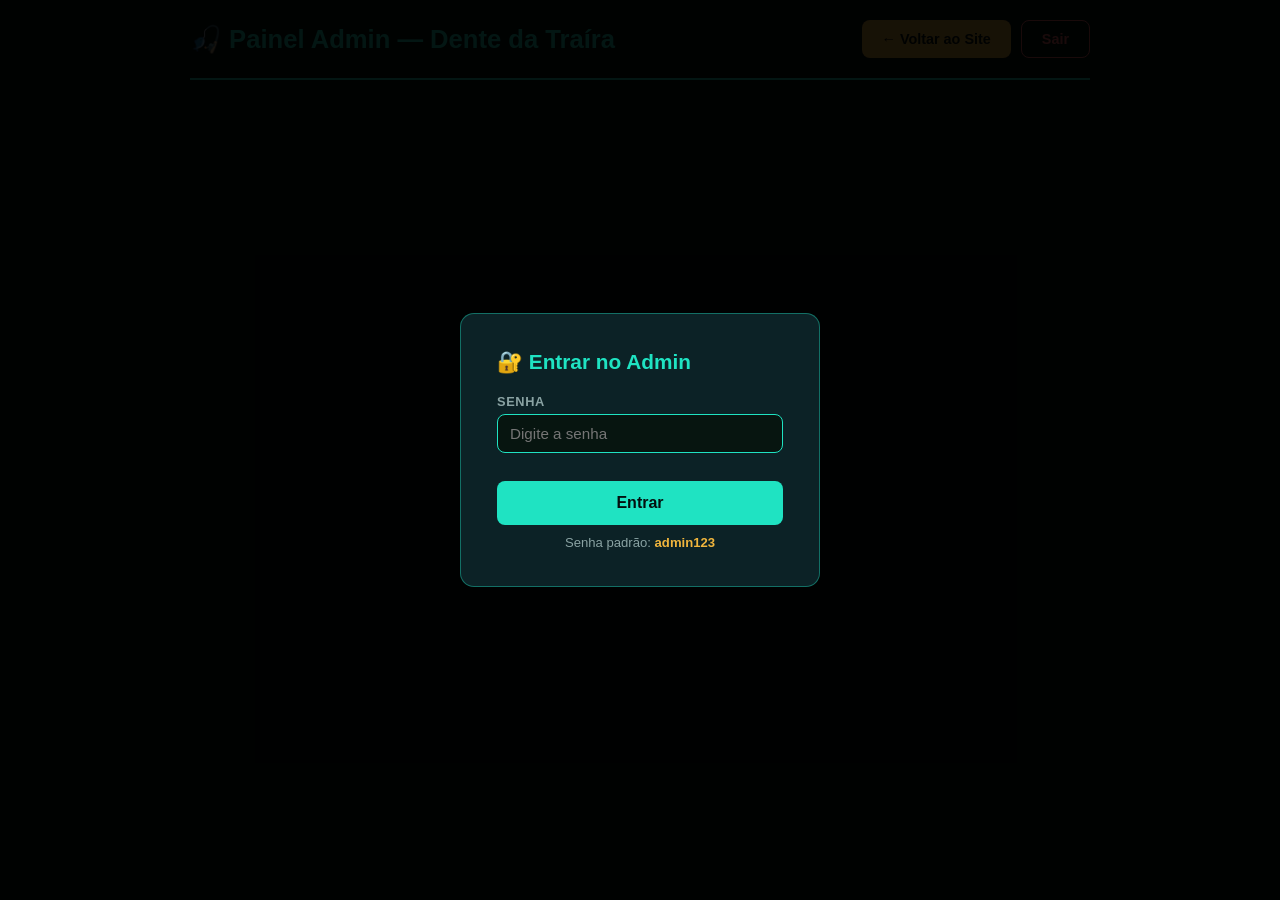
<file: admin/admin.html>
<!DOCTYPE html>
<html lang="pt-BR">
<head>
  <meta charset="UTF-8">
  <meta name="viewport" content="width=device-width, initial-scale=1.0">
  <title>Admin · Dente da Traíra</title>
  <style>
    *{margin:0;padding:0;box-sizing:border-box;}
    body{font-family:'Segoe UI',sans-serif;background:#04100f;color:#e7f3f1;padding:20px;min-height:100vh;cursor:default;}
    .container{max-width:900px;margin:0 auto;}
    header{display:flex;justify-content:space-between;align-items:center;margin-bottom:36px;border-bottom:2px solid #1fe3c2;padding-bottom:20px;flex-wrap:wrap;gap:12px;}
    h1{font-size:1.6rem;color:#1fe3c2;font-weight:700;}
    .header-btns{display:flex;gap:10px;}
    .btn-voltar{background:#f0b53d;color:#04100f;border:none;padding:10px 20px;border-radius:8px;cursor:pointer;font-weight:700;text-decoration:none;display:inline-flex;align-items:center;gap:6px;transition:.2s;font-size:.9rem;}
    .btn-voltar:hover{background:#e0a32d;transform:translateY(-2px);}
    .btn-logout{background:transparent;color:#ff6b6b;border:1px solid #ff6b6b;padding:10px 20px;border-radius:8px;cursor:pointer;font-weight:700;transition:.2s;font-size:.9rem;}
    .btn-logout:hover{background:rgba(255,107,107,.1);transform:translateY(-2px);}
    .card{background:#0c2226;border:1px solid rgba(31,227,194,.25);border-radius:14px;padding:28px;margin-bottom:20px;}
    .card h2{color:#1fe3c2;margin-bottom:18px;font-size:1.15rem;font-weight:700;}
    .info{background:rgba(31,227,194,.08);border-left:3px solid #1fe3c2;padding:10px 14px;margin-bottom:18px;border-radius:0 6px 6px 0;font-size:.85rem;color:#8aa3a3;}
    .rede-box{background:#07191a;border:1px solid rgba(255,255,255,.06);border-radius:10px;padding:16px;margin-bottom:12px;}
    .rede-box h3{color:#e7f3f1;margin-bottom:12px;font-size:.95rem;font-weight:600;display:flex;align-items:center;gap:8px;}
    .row{display:grid;grid-template-columns:1fr 1fr;gap:14px;margin-bottom:4px;}
    label{display:block;margin-bottom:5px;font-weight:600;color:#8aa3a3;font-size:.8rem;text-transform:uppercase;letter-spacing:.05em;}
    input, select{width:100%;padding:10px 12px;background:#04100f;border:1px solid rgba(31,227,194,.3);color:#e7f3f1;border-radius:8px;font-size:.95rem;transition:.2s;cursor:text;font-family:'Segoe UI',sans-serif;}
    select{cursor:pointer;}
    input:focus, select:focus{outline:none;border-color:#1fe3c2;background:#071510;}
    .btn-salvar{width:100%;padding:13px;background:#1fe3c2;color:#04100f;border:none;border-radius:8px;font-weight:700;font-size:1rem;cursor:pointer;transition:.2s;margin-top:12px;}
    .btn-salvar:hover{background:#0dd5b6;transform:translateY(-2px);}
    .btn-add{width:100%;padding:11px;background:transparent;border:1px dashed rgba(31,227,194,.4);color:#1fe3c2;border-radius:8px;font-size:.9rem;cursor:pointer;font-family:'Segoe UI',sans-serif;transition:.2s;margin-top:4px;}
    .btn-add:hover{background:rgba(31,227,194,.08);border-color:#1fe3c2;}
    .btn-remover{padding:9px 14px;background:transparent;border:1px solid rgba(255,100,100,.3);color:#ff6b6b;border-radius:8px;cursor:pointer;font-size:.85rem;white-space:nowrap;transition:.2s;font-family:'Segoe UI',sans-serif;}
    .btn-remover:hover{background:rgba(255,107,107,.1);}
    .sucesso{background:rgba(31,227,194,.15);border:1px solid #1fe3c2;color:#1fe3c2;padding:12px 16px;border-radius:8px;font-weight:600;margin-bottom:16px;display:none;font-size:.9rem;}
    .sucesso.show{display:block;}
    .modal{display:none;position:fixed;inset:0;background:rgba(0,0,0,.9);align-items:center;justify-content:center;z-index:100;}
    .modal.show{display:flex;}
    .modal-box{background:#0c2226;padding:36px;border-radius:14px;border:1px solid rgba(31,227,194,.4);max-width:360px;width:90%;}
    .modal-box h2{color:#1fe3c2;margin-bottom:6px;font-size:1.3rem;}
    .modal-box p{color:#8aa3a3;font-size:.82rem;margin-top:10px;text-align:center;}
    .modal-box p strong{color:#f0b53d;}
    .total-preview{background:#07191a;border:1px solid rgba(31,227,194,.2);border-radius:8px;padding:12px 16px;margin-top:14px;display:flex;justify-content:space-between;align-items:center;}
    .total-preview span{font-size:.8rem;color:#8aa3a3;}
    .total-preview strong{font-size:1.2rem;color:#1fe3c2;font-weight:700;}
    .video-item{background:#07191a;border:1px solid rgba(255,255,255,.06);border-radius:10px;padding:14px;margin-bottom:10px;display:grid;grid-template-columns:1fr 1fr auto;gap:10px;align-items:end;}
    .video-item input, .video-item select{width:100%;padding:9px 12px;background:#04100f;border:1px solid rgba(31,227,194,.3);color:#e7f3f1;border-radius:8px;font-size:.88rem;transition:.2s;cursor:text;}
    .video-item select{cursor:pointer;}
    .video-item input:focus, .video-item select:focus{outline:none;border-color:#1fe3c2;}
    @media(max-width:680px){.row{grid-template-columns:1fr;}.video-item{grid-template-columns:1fr;}}
  </style>
</head>
<body>
<div class="container">

  <header>
    <h1>🎣 Painel Admin — Dente da Traíra</h1>
    <div class="header-btns">
      <a href="../index.html" class="btn-voltar">← Voltar ao Site</a>
      <button class="btn-logout" onclick="logout()">Sair</button>
    </div>
  </header>

  <!-- MODAL LOGIN -->
  <div class="modal show" id="modalLogin">
    <div class="modal-box">
      <h2>🔐 Entrar no Admin</h2>
      <div style="margin:20px 0 16px;">
        <label>Senha</label>
        <input type="password" id="senhaInput" placeholder="Digite a senha" autofocus />
      </div>
      <button class="btn-salvar" onclick="login()">Entrar</button>
      <p>Senha padrão: <strong>admin123</strong></p>
    </div>
  </div>

  <!-- CONTEÚDO ADMIN -->
  <div id="conteudo" style="display:none;">

    <div class="card">
      <h2>📊 Métricas — Redes Sociais</h2>
      <div class="info">Edite os números e clique em Salvar. O site atualiza automaticamente.</div>
      <div class="sucesso" id="msg">✅ Salvo com sucesso! Abra o site para ver as alterações.</div>

      <div class="rede-box">
        <h3>📸 Instagram</h3>
        <div class="row">
          <div><label>Seguidores</label><input type="number" id="ig-num" value="363000" oninput="atualizarTotal()" /></div>
          <div><label>Link do perfil</label><input type="text" id="ig-link" value="https://www.instagram.com/dentedatraira/" /></div>
        </div>
      </div>

      <div class="rede-box">
        <h3>📘 Facebook</h3>
        <div class="row">
          <div><label>Seguidores</label><input type="number" id="fb-num" value="872" oninput="atualizarTotal()" /></div>
          <div><label>Link do perfil</label><input type="text" id="fb-link" value="https://www.facebook.com/dentedatraira" /></div>
        </div>
      </div>

      <div class="rede-box">
        <h3>📺 YouTube</h3>
        <div class="row">
          <div><label>Inscritos</label><input type="number" id="yt-num" value="200000" oninput="atualizarTotal()" /></div>
          <div><label>Link do canal</label><input type="text" id="yt-link" value="https://www.youtube.com/@dentedatraira" /></div>
        </div>
      </div>

      <div class="rede-box">
        <h3>🎵 TikTok</h3>
        <div class="row">
          <div><label>Seguidores</label><input type="number" id="tt-num" value="229000" oninput="atualizarTotal()" /></div>
          <div><label>Link do perfil</label><input type="text" id="tt-link" value="https://www.tiktok.com/@dentedatraira" /></div>
        </div>
      </div>

      <div class="total-preview">
        <span>Total que aparece no site:</span>
        <strong id="totalPreview">792.872</strong>
      </div>

      <button class="btn-salvar" onclick="salvarMetricas()">💾 Salvar todas as métricas</button>
    </div>

    <div class="card">
      <h2>🛍️ Loja — Produtos Afiliados</h2>
      <div class="info">Adicione quantos produtos quiser. Cole o link de afiliado e o visitante é redirecionado ao clicar em "Comprar agora".</div>
      <div class="sucesso" id="msg-loja">✅ Produtos salvos com sucesso!</div>
      <div id="loja-lista"></div>
      <button class="btn-add" onclick="adicionarProduto()">+ Adicionar produto</button>
      <button class="btn-salvar" onclick="salvarLoja()" style="margin-top:10px;">💾 Salvar produtos</button>
    </div>

    <div class="card">
      <h2>🎬 Vídeos em Destaque</h2>
      <div class="info">Cole o link do post ou reel do Instagram. O visitante clica no card e abre direto no Instagram.</div>
      <div class="sucesso" id="msg-videos">✅ Vídeos salvos com sucesso!</div>
      <div id="videos-lista"></div>
      <button class="btn-add" onclick="adicionarVideo()">+ Adicionar vídeo</button>
      <button class="btn-salvar" onclick="salvarVideos()" style="margin-top:10px;">💾 Salvar vídeos</button>
    </div>

    <div class="card">
      <h2>📸 Carrossel — Fotos do Ecossistema</h2>
      <div class="info">Adicione as fotos do seu criadouro. O site mostra uma por vez com navegação de setas e pontos.</div>
      <div class="sucesso" id="msg-carrossel">✅ Fotos salvas com sucesso!</div>
      <div id="carrossel-lista"></div>
      <button class="btn-add" onclick="adicionarFotoCarrossel()">+ Adicionar foto</button>
      <button class="btn-salvar" onclick="salvarCarrossel()" style="margin-top:10px;">💾 Salvar fotos</button>
    </div>

    <div class="card">
      <h2>🤝 Parceiros</h2>
      <div class="info">Em breve: adicionar e editar parceiros diretamente aqui.</div>
    </div>

  </div>
</div>

<script>
  const SENHA = 'admin123';

  function fmt(n) {
    var num = parseInt(n) || 0;
    if (num >= 1000000) return (num/1000000).toFixed(1).replace('.',',') + ' M';
    if (num >= 1000)    return (num/1000).toFixed(0) + ' k';
    return num.toLocaleString('pt-BR');
  }

  function atualizarTotal() {
    var ig = parseInt(document.getElementById('ig-num').value) || 0;
    var fb = parseInt(document.getElementById('fb-num').value) || 0;
    var yt = parseInt(document.getElementById('yt-num').value) || 0;
    var tt = parseInt(document.getElementById('tt-num').value) || 0;
    document.getElementById('totalPreview').textContent = fmt(ig + fb + yt + tt);
  }

  function login() {
    var senhaDigitada = document.getElementById('senhaInput').value;
    if (senhaDigitada === SENHA) {
      localStorage.setItem('adminOk', '1');
      document.getElementById('modalLogin').classList.remove('show');
      document.getElementById('conteudo').style.display = 'block';
      carregarValores();
      carregarCarrosselAdmin();
      carregarLojaAdmin();
      carregarVideosAdmin();
    } else {
      alert('Senha incorreta!');
      document.getElementById('senhaInput').value = '';
      document.getElementById('senhaInput').focus();
    }
  }

  function logout() {
    localStorage.removeItem('adminOk');
    location.reload();
  }

  document.getElementById('senhaInput').addEventListener('keypress', function(e) {
    if (e.key === 'Enter') login();
  });

  window.addEventListener('load', function() {
    if (localStorage.getItem('adminOk') === '1') {
      document.getElementById('modalLogin').classList.remove('show');
      document.getElementById('conteudo').style.display = 'block';
      carregarValores();
      carregarCarrosselAdmin();
      carregarLojaAdmin();
      carregarVideosAdmin();
    }
  });

  function carregarValores() {
    var salvo = localStorage.getItem('redeSocial');
    if (!salvo) { atualizarTotal(); return; }
    var redes = JSON.parse(salvo);
    if (redes[0]) { document.getElementById('ig-num').value = redes[0].numero; if(redes[0].link) document.getElementById('ig-link').value = redes[0].link; }
    if (redes[1]) { document.getElementById('fb-num').value = redes[1].numero; if(redes[1].link) document.getElementById('fb-link').value = redes[1].link; }
    if (redes[2]) { document.getElementById('yt-num').value = redes[2].numero; if(redes[2].link) document.getElementById('yt-link').value = redes[2].link; }
    if (redes[3]) { document.getElementById('tt-num').value = redes[3].numero; if(redes[3].link) document.getElementById('tt-link').value = redes[3].link; }
    atualizarTotal();
  }

  function salvarMetricas() {
    var redes = [
      { plataforma: 'Instagram', numero: parseInt(document.getElementById('ig-num').value)||0, label: 'Seguidores', link: document.getElementById('ig-link').value },
      { plataforma: 'Facebook',  numero: parseInt(document.getElementById('fb-num').value)||0, label: 'Seguidores', link: document.getElementById('fb-link').value },
      { plataforma: 'YouTube',   numero: parseInt(document.getElementById('yt-num').value)||0, label: 'Inscritos',  link: document.getElementById('yt-link').value },
      { plataforma: 'TikTok',    numero: parseInt(document.getElementById('tt-num').value)||0, label: 'Seguidores', link: document.getElementById('tt-link').value }
    ];
    localStorage.setItem('redeSocial', JSON.stringify(redes));
    var msg = document.getElementById('msg');
    msg.classList.add('show');
    setTimeout(function() { msg.classList.remove('show'); }, 3000);
  }

  // =============================================
  // 📸 CARROSSEL
  // =============================================
  function renderCarrosselAdmin(lista) {
    var container = document.getElementById('carrossel-lista');
    if (!lista || lista.length === 0) {
      container.innerHTML = '<p style="color:#5a8870;font-size:.85rem;padding:8px 0;">Nenhuma foto adicionada ainda.</p>';
      return;
    }
    container.innerHTML = lista.map(function(f, i) {
      return '<div class="video-item" id="ci-' + i + '" style="grid-template-columns:1fr 1fr auto">' +
        '<div><label>Título da foto</label><input type="text" id="ct-' + i + '" value="' + f.titulo + '" placeholder="Ex: Tanque 01" /></div>' +
        '<div><label>Caminho da imagem</label><input type="text" id="cs-' + i + '" value="' + f.src + '" placeholder="assets/foto.png" /></div>' +
        '<button class="btn-remover" onclick="removerFotoCarrossel(' + i + ')" style="align-self:end">✕ Remover</button>' +
      '</div>';
    }).join('');
  }

  function carregarCarrosselAdmin() {
    var salvo = localStorage.getItem('carrosselFotos');
    var lista = salvo ? JSON.parse(salvo) : [
      { src: 'assets/pacugrande.png', titulo: 'Pacu Grande' },
      { src: 'assets/peixegrande.png', titulo: 'Peixe Grande' },
      { src: 'assets/pacugrande.png', titulo: 'Tanque 01' },
      { src: 'assets/peixegrande.png', titulo: 'Tanque 02' },
      { src: 'assets/pacugrande.png', titulo: 'Tanque 03' },
      { src: 'assets/peixegrande.png', titulo: 'Tanque 04' },
      { src: 'assets/pacugrande.png', titulo: 'Tanque 05' },
      { src: 'assets/peixegrande.png', titulo: 'Tanque 06' }
    ];
    renderCarrosselAdmin(lista);
  }

  function adicionarFotoCarrossel() {
    var lista = coletarFotosCarrossel();
    lista.push({ src: 'assets/pacugrande.png', titulo: '' });
    renderCarrosselAdmin(lista);
  }

  function removerFotoCarrossel(i) {
    var lista = coletarFotosCarrossel();
    lista.splice(i, 1);
    renderCarrosselAdmin(lista);
  }

  function coletarFotosCarrossel() {
    var lista = [];
    var items = document.querySelectorAll('#carrossel-lista .video-item');
    items.forEach(function(_, i) {
      var titulo = document.getElementById('ct-' + i);
      var src    = document.getElementById('cs-' + i);
      if (titulo && src) {
        lista.push({ src: src.value, titulo: titulo.value });
      }
    });
    return lista;
  }

  function salvarCarrossel() {
    var lista = coletarFotosCarrossel();
    localStorage.setItem('carrosselFotos', JSON.stringify(lista));
    var msg = document.getElementById('msg-carrossel');
    msg.classList.add('show');
    setTimeout(function() { msg.classList.remove('show'); }, 3000);
  }

  // =============================================
  // 🛍️ LOJA
  // =============================================
  var CATEGORIAS = ['Vestuário','Equipamento','Acessório','Isca','Eletrônico','Outro'];
  var EMOJIS     = ['👕','🎣','🪝','🐟','📱','⭐'];

  function renderLojaAdmin(lista) {
    var container = document.getElementById('loja-lista');
    if (!lista || lista.length === 0) {
      container.innerHTML = '<p style="color:#5a8870;font-size:.85rem;padding:8px 0;">Nenhum produto adicionado ainda.</p>';
      return;
    }
    container.innerHTML = lista.map(function(p, i) {
      var catOpts = CATEGORIAS.map(function(c) {
        return '<option value="' + c + '"' + (p.tag === c ? ' selected' : '') + '>' + c + '</option>';
      }).join('');
      var emojiOpts = EMOJIS.map(function(e) {
        return '<option value="' + e + '"' + (p.emoji === e ? ' selected' : '') + '>' + e + '</option>';
      }).join('');
      return '<div class="video-item" id="pi-' + i + '" style="grid-template-columns:auto 1fr 1fr auto">' +
        '<div><label>Emoji</label><select id="pe-' + i + '" style="width:70px;text-align:center;">' + emojiOpts + '</select></div>' +
        '<div><label>Categoria</label><select id="pc-' + i + '">' + catOpts + '</select></div>' +
        '<div><label>Nome do produto</label><input type="text" id="pn-' + i + '" value="' + p.titulo + '" placeholder="Ex: Vara Albatroz Pro" /></div>' +
        '<div><label>Descrição curta</label><input type="text" id="pd-' + i + '" value="' + p.desc + '" placeholder="Ex: Vara de ação pesada" /></div>' +
        '<div style="grid-column:2/-1"><label>Link do afiliado</label><input type="text" id="pl-' + i + '" value="' + p.link + '" placeholder="https://..." /></div>' +
        '<button class="btn-remover" onclick="removerProduto(' + i + ')" style="align-self:end">✕ Remover</button>' +
      '</div>';
    }).join('');
  }

  function carregarLojaAdmin() {
    var salvo = localStorage.getItem('lojaProdutos');
    var lista = salvo ? JSON.parse(salvo) : [
      { tag: 'Vestuário',   titulo: 'Vestuário Fishermans', desc: 'Coleção completa', emoji: '👕', link: 'https://fishermans.com.br/' },
      { tag: 'Equipamento', titulo: 'Vara Albatroz',   desc: 'Vara de ação pesada',  emoji: '🎣', link: 'https://www.instagram.com/albatrozfishing/' },
      { tag: 'Acessório',   titulo: 'Kit de Iscas',    desc: 'Seleção testada',      emoji: '🪝', link: '#' }
    ];
    renderLojaAdmin(lista);
  }

  function adicionarProduto() {
    var lista = coletarProdutos();
    lista.push({ tag: 'Equipamento', titulo: '', desc: '', emoji: '🎣', link: '' });
    renderLojaAdmin(lista);
  }

  function removerProduto(i) {
    var lista = coletarProdutos();
    lista.splice(i, 1);
    renderLojaAdmin(lista);
  }

  function coletarProdutos() {
    var lista = [];
    var items = document.querySelectorAll('#loja-lista .video-item');
    items.forEach(function(_, i) {
      var emoji = document.getElementById('pe-' + i);
      var cat   = document.getElementById('pc-' + i);
      var nome  = document.getElementById('pn-' + i);
      var desc  = document.getElementById('pd-' + i);
      var link  = document.getElementById('pl-' + i);
      if (nome && link) {
        lista.push({ tag: cat ? cat.value : 'Equipamento', titulo: nome.value, desc: desc ? desc.value : '', emoji: emoji ? emoji.value : '🎣', link: link.value });
      }
    });
    return lista;
  }

  function salvarLoja() {
    var lista = coletarProdutos();
    localStorage.setItem('lojaProdutos', JSON.stringify(lista));
    var msg = document.getElementById('msg-loja');
    msg.classList.add('show');
    setTimeout(function() { msg.classList.remove('show'); }, 3000);
  }

  // =============================================
  // 🎬 VÍDEOS
  // =============================================
  var SECOES = ['Sorteio', 'Promoção', 'Destaque', 'Novidade', 'Parceiro'];

  function renderVideosAdmin(lista) {
    var container = document.getElementById('videos-lista');
    if (!lista || lista.length === 0) {
      container.innerHTML = '<p style="color:#5a8870;font-size:.85rem;padding:8px 0;">Nenhum vídeo adicionado ainda.</p>';
      return;
    }
    container.innerHTML = lista.map(function(v, i) {
      var opts = SECOES.map(function(s) {
        return '<option value="' + s + '"' + (v.secao === s ? ' selected' : '') + '>' + s + '</option>';
      }).join('');
      return '<div class="video-item" id="vi-' + i + '">' +
        '<div><label>Seção</label><select id="vs-' + i + '">' + opts + '</select></div>' +
        '<div><label>Título</label><input type="text" id="vt-' + i + '" value="' + v.titulo + '" placeholder="Ex: Pesca de Pirarara" /></div>' +
        '<div><label>Link do Instagram</label><input type="text" id="vl-' + i + '" value="' + v.url + '" placeholder="https://www.instagram.com/reel/..." /></div>' +
        '<button class="btn-remover" onclick="removerVideo(' + i + ')">✕ Remover</button>' +
      '</div>';
    }).join('');
  }

  function carregarVideosAdmin() {
    var salvo = localStorage.getItem('videosDestaque');
    var lista = salvo ? JSON.parse(salvo) : [
      { secao: 'Sorteio',  titulo: 'Sorteio de vara nova', url: 'https://www.instagram.com/reel/exemplo1/' },
      { secao: 'Promoção', titulo: 'Cupom dos parceiros',  url: 'https://www.instagram.com/reel/exemplo2/' },
      { secao: 'Destaque', titulo: 'Pirarara gigante',     url: 'https://www.instagram.com/reel/exemplo3/' }
    ];
    renderVideosAdmin(lista);
  }

  function adicionarVideo() {
    var lista = coletarVideos();
    lista.push({ secao: 'Destaque', titulo: '', url: '' });
    renderVideosAdmin(lista);
  }

  function removerVideo(i) {
    var lista = coletarVideos();
    lista.splice(i, 1);
    renderVideosAdmin(lista);
  }

  function coletarVideos() {
    var lista = [];
    var items = document.querySelectorAll('#videos-lista .video-item');
    items.forEach(function(_, i) {
      var secao = document.getElementById('vs-' + i);
      var titulo = document.getElementById('vt-' + i);
      var url    = document.getElementById('vl-' + i);
      if (secao && titulo && url) {
        lista.push({ secao: secao.value, titulo: titulo.value, url: url.value });
      }
    });
    return lista;
  }

  function salvarVideos() {
    var lista = coletarVideos();
    localStorage.setItem('videosDestaque', JSON.stringify(lista));
    var msg = document.getElementById('msg-videos');
    msg.classList.add('show');
    setTimeout(function() { msg.classList.remove('show'); }, 3000);
  }
</script>
</body>
</html>
</file>
